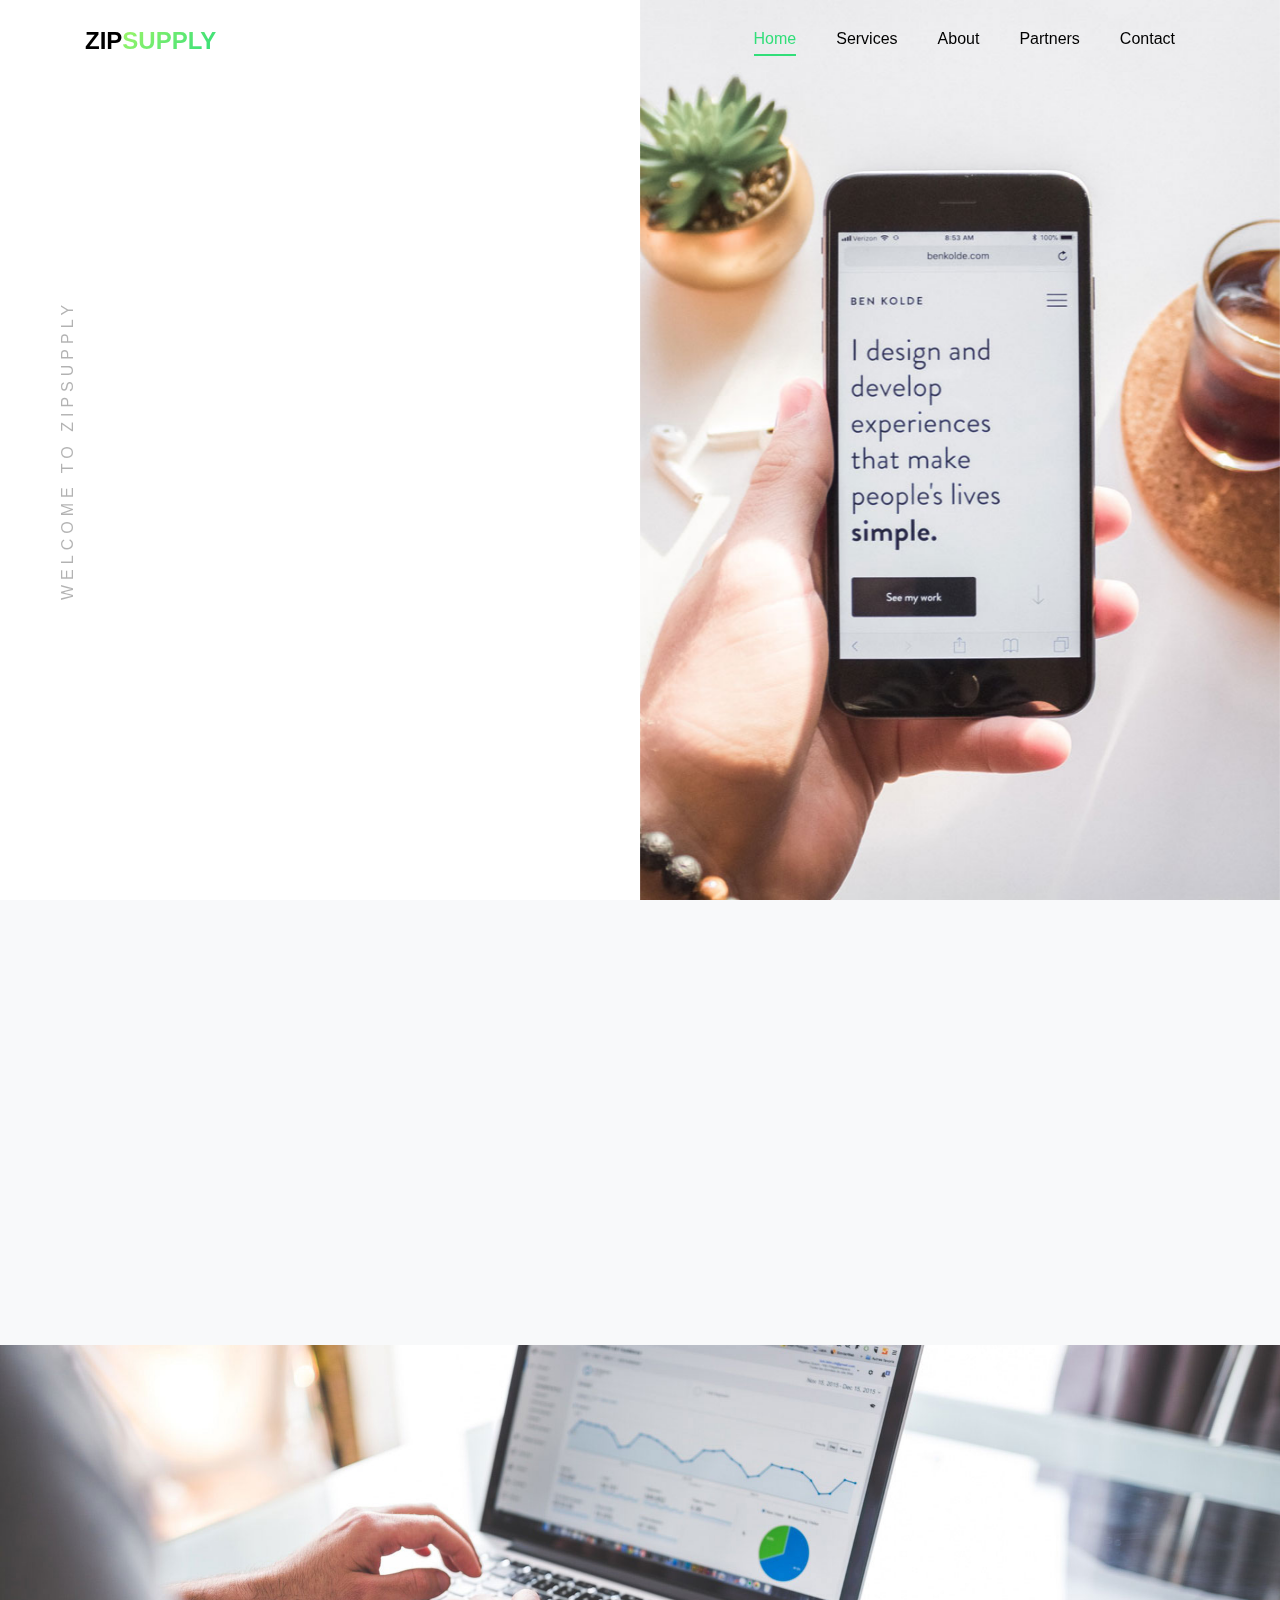
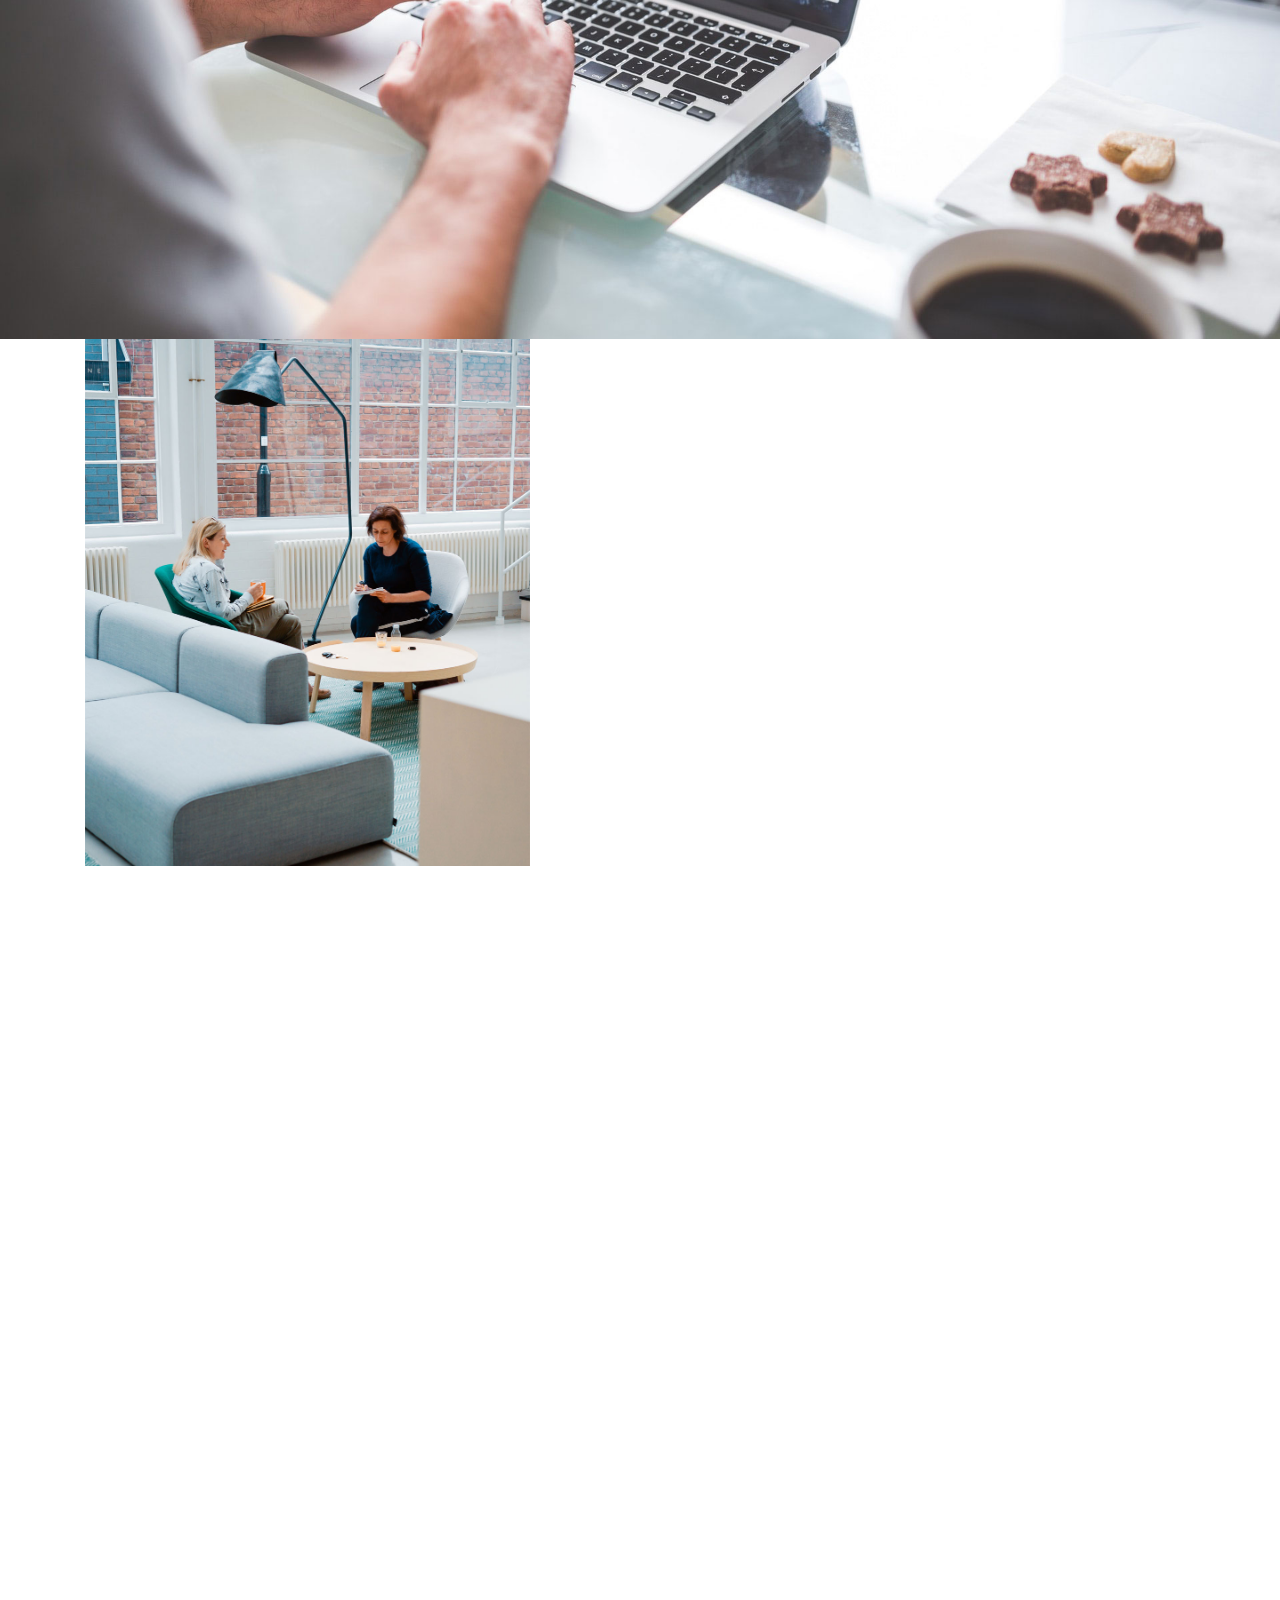
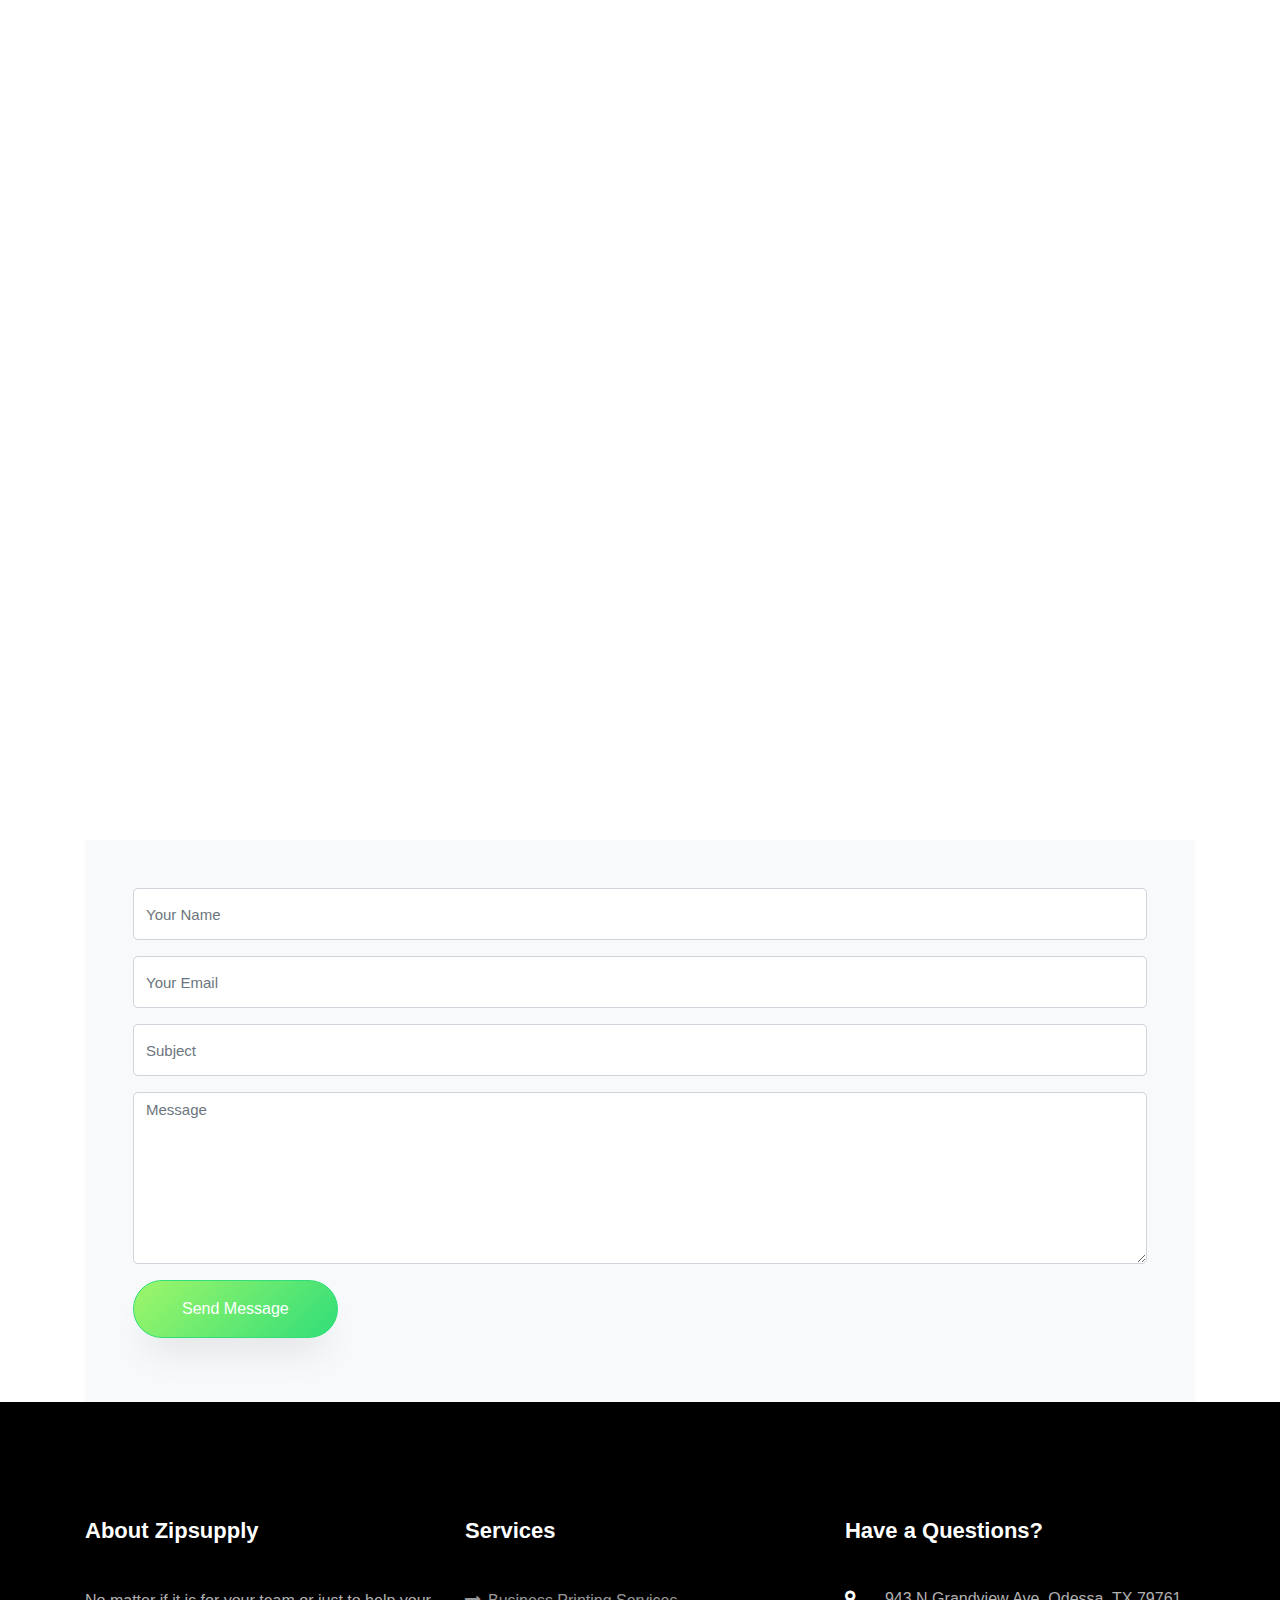
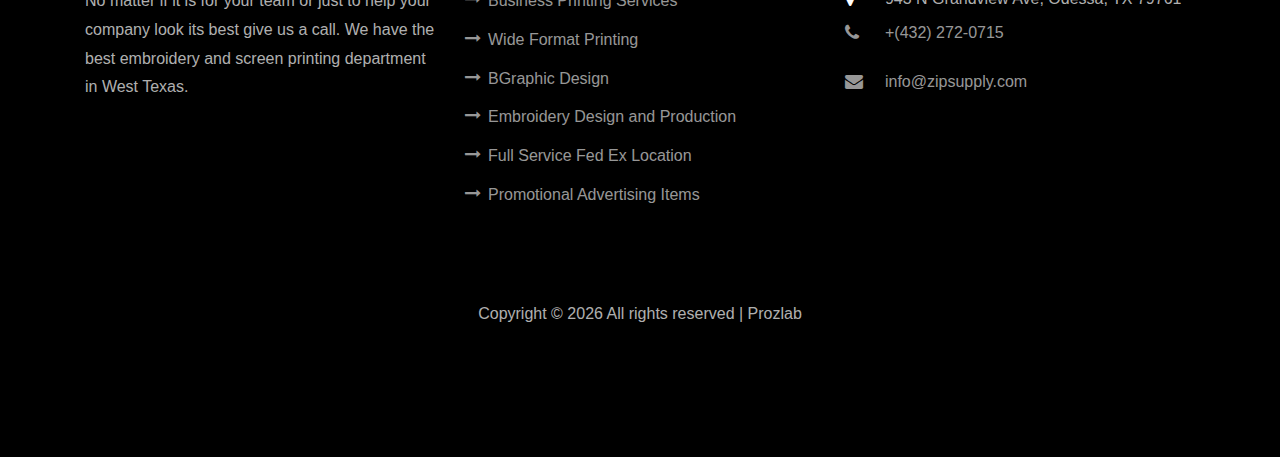
<file: index.html>
<!DOCTYPE html>
<html lang="en">

<head>
  <title>Zipsupply - Home</title>
  <meta charset="utf-8" />
  <meta name="description" content="Designers">
  <meta name="viewport" content="width=device-width, initial-scale=1, shrink-to-fit=no" />

  <link rel="stylesheet" href="css/style.css" />
</head>

<body data-spy="scroll" data-target=".site-navbar-target" data-offset="300">
  <nav class="navbar navbar-expand-lg navbar-dark ftco_navbar bg-dark ftco-navbar-light site-navbar-target"
    id="ftco-navbar">
    <div class="container">
      <a class="navbar-brand" href="index.html">Zip<span>Supply</span></a>
      <button class="navbar-toggler js-fh5co-nav-toggle fh5co-nav-toggle" type="button" data-toggle="collapse"
        data-target="#ftco-nav" aria-controls="ftco-nav" aria-expanded="false" aria-label="Toggle navigation">
        <span class="oi oi-menu"></span> Menu
      </button>
      <div class="collapse navbar-collapse" id="ftco-nav">
        <ul class="navbar-nav nav ml-auto">
          <li class="nav-item">
            <a href="#home-section" class="nav-link"><span>Home</span></a>
          </li>
          <li class="nav-item">
            <a href="#services-section" class="nav-link"><span>Services</span></a>
          </li>

          <li class="nav-item">
            <a href="#about-section" class="nav-link"><span>About</span></a>
          </li>

          <li class="nav-item">
            <a href="#partners" class="nav-link"><span>Partners</span></a>
          </li>
          <li class="nav-item">
            <a href="#contact-section" class="nav-link"><span>Contact</span></a>
          </li>
        </ul>
      </div>
    </div>
  </nav>
  <section id="home-section" class="hero">
    <h3 class="vr">Welcome to Zipsupply</h3>
    <div class="home-slider js-fullheight owl-carousel">
      <div class="slider-item js-fullheight">
        <div class="overlay"></div>
        <div class="container-fluid p-0">
          <div class="row d-md-flex no-gutters slider-text js-fullheight align-items-center justify-content-end"
            data-scrollax-parent="true">
            <div class="one-third order-md-last img js-fullheight" style="background-image: url(images/bg_1.jpg)">
              <div class="overlay"></div>
            </div>
            <div class="one-forth d-flex js-fullheight align-items-center ftco-animate"
              data-scrollax=" properties: { translateY: '70%' }">
              <div class="text">
                <span class="subheading">Welcome To ZIP Business Supply</span>
                <h1 class="mb-4 mt-3">
                  Here for all your business <span>needs</span>
                </h1>
                <p>
                  We are a full service business supply company if you need it printed or made we have the solution for you.
                </p>
                <!-- <p>
                  <a href="#" class="btn btn-primary px-5 py-3 mt-3">Get in touch</a>
                </p> -->
              </div>
            </div>
          </div>
        </div>
      </div>
      <div class="slider-item js-fullheight">
        <div class="overlay"></div>
        <div class="container-fluid p-0">
          <div class="row d-flex no-gutters slider-text js-fullheight align-items-center justify-content-end"
            data-scrollax-parent="true">
            <div class="one-third order-md-last img js-fullheight" style="background-image: url(images/bg_2.jpg)">
              <div class="overlay"></div>
            </div>
            <div class="one-forth d-flex js-fullheight align-items-center ftco-animate"
              data-scrollax=" properties: { translateY: '70%' }">
              <div class="text">
                <span class="subheading">Welcome To ZIP Business Supply</span>
                <h1 class="mb-4 mt-3">
                  Here for all your business <span>needs</span>
                </h1>
                <p>
                  We are a full service business supply company if you need it printed or made we have the solution for you.
                </p>
                <!-- <p>
                  <a href="#" class="btn btn-primary px-5 py-3 mt-3">Get in touch</a>
                </p> -->
              </div>
            </div>
          </div>
        </div>
      </div>
    </div>
  </section>
  <section class="ftco-section ftco-no-pb ftco-no-pt ftco-services bg-light" id="services-section">
    <div class="container">
      <div class="row no-gutters">
        <div class="col-md-4 ftco-animate py-5 nav-link-wrap">
          <div class="nav flex-column nav-pills" id="v-pills-tab" role="tablist" aria-orientation="vertical">
            <a class="nav-link px-4 active" id="v-pills-1-tab" data-toggle="pill" href="#v-pills-1" role="tab"
              aria-controls="v-pills-1" aria-selected="true"><span class="mr-3 flaticon-ideas"></span> Business Printing Services</a>
            <a class="nav-link px-4" id="v-pills-2-tab" data-toggle="pill" href="#v-pills-2" role="tab"
              aria-controls="v-pills-2" aria-selected="false"><span class="mr-3 icon-print"></span> Wide Format Printing</a>
            <a class="nav-link px-4" id="v-pills-3-tab" data-toggle="pill" href="#v-pills-3" role="tab"
              aria-controls="v-pills-3" aria-selected="false"><span class="mr-3 flaticon-analysis"></span>Graphic Design</a>
            <a class="nav-link px-4" id="v-pills-4-tab" data-toggle="pill" href="#v-pills-4" role="tab"
              aria-controls="v-pills-4" aria-selected="false"><span class="mr-3 flaticon-web-design"></span> Embroidery Design and Production</a>
            <a class="nav-link px-4" id="v-pills-4-tab" data-toggle="pill" href="#v-pills-4" role="tab"
              aria-controls="v-pills-4" aria-selected="false"><span class="mr-3 flaticon-ux-design"></span> Full Service Fed Ex Location</a>
            <a class="nav-link px-4" id="v-pills-5-tab" data-toggle="pill" href="#v-pills-5" role="tab"
              aria-controls="v-pills-5" aria-selected="false"><span class="mr-3 icon-touch_app"></span>
             Promotional Advertising Items</a>
                     </div>
        </div>
        <div class="col-md-8 ftco-animate p-4 p-md-5 d-flex align-items-center">
          <div class="tab-content pl-md-5" id="v-pills-tabContent">
            <div class="tab-pane fade show active py-5" id="v-pills-1" role="tabpanel" aria-labelledby="v-pills-1-tab">
              <span class="icon mb-3 d-block flaticon-ideas"></span>
              <h2 class="mb-4">Business Printing Services</h2>
              <p>
                Business cards, invoices, NCR, multiple page booklets and printing / binding.
              </p>


            </div>
            <div class="tab-pane fade py-5" id="v-pills-2" role="tabpanel" aria-labelledby="v-pills-2-tab">
              <span class="icon mb-3 d-block icon-print"></span>
              <h2 class="mb-4">Wide Format Printing</h2>
              <p>
                Wide format printing for real estate and oilfield drawings and oversize printing for any need.
              </p>


            </div>
            <div class="tab-pane fade py-5" id="v-pills-3" role="tabpanel" aria-labelledby="v-pills-3-tab">
              <span class="icon mb-3 d-block flaticon-analysis"></span>
              <h2 class="mb-4">Graphic Design</h2>
              <p>
                Let our professional artists help you out with all of your graphic design needs! We specialize in invitations, logo design and posters just to name a few.
              </p>


            </div>
            <div class="tab-pane fade py-5" id="v-pills-4" role="tabpanel" aria-labelledby="v-pills-4-tab">
              <span class="icon mb-3 d-block flaticon-web-design"></span>
              <h2 class="mb-4">Embroidery Design and Production</h2>
              <p>
                Digital design for embroidery for caps, jackets with logo or full back or personalized embroidery for individuals, gifts, companies or organizational needs.
              </p>


            </div>
            <div class="tab-pane fade py-5" id="v-pills-4" role="tabpanel" aria-labelledby="v-pills-4-tab">
              <span class="icon mb-3 d-block flaticon-ux-design"></span>
              <h2 class="mb-4">Full Service Fed Ex Location</h2>
              <p>
                We are also an authorized full service Fed Ex location and also have fax services for all of your business needs!
              </p>


            </div>
            <div class="tab-pane fade py-5" id="v-pills-5" role="tabpanel" aria-labelledby="v-pills-5-tab">
              <span class="icon mb-3 d-block icon-touch_app"></span>
              <h2 class="mb-4">Promotional Advertising Items</h2>
              <p>
                We also offer a full range of promotional advertising items to help your business stand out! Give us a call!
              </p>


            </div>

          </div>
        </div>
      </div>
    </div>
  </section>
  <section class="ftco-section-2 img" style="background-image: url(images/bg_3.jpg)">
    <div class="container">
      <div class="row d-md-flex justify-content-end">
        <div class="col-md-6">
          <div class="row">
            <div class="col-md-12">
              <a href="#" class="services-wrap ftco-animate">
                <div class="icon d-flex justify-content-center align-items-center">
                  <span class="ion-ios-arrow-back"></span>
                  <span class="ion-ios-arrow-forward"></span>
                </div>
                <h2>Business Documents</h2>
                <p>
                  At ZIP Business Supply we offer a wide range of business solutions. 
                </p>
              </a>
              <a href="#" class="services-wrap ftco-animate">
                <div class="icon d-flex justify-content-center align-items-center">
                  <span class="ion-ios-arrow-back"></span>
                  <span class="ion-ios-arrow-forward"></span>
                </div>
                <h2>Stand Out From The Rest</h2>
                <p>
                  We here at ZIP Business Supply can help you out with that.
                </p>
              </a>
              <a href="#" class="services-wrap ftco-animate">
                <div class="icon d-flex justify-content-center align-items-center">
                  <span class="ion-ios-arrow-back"></span>
                  <span class="ion-ios-arrow-forward"></span>
                </div>
                <h2>What we can do for you</h2>
                <p>
                  we can make sure that your more than just another face in the crowd!
                </p>
              </a>
              <a href="#" class="services-wrap ftco-animate">
                <div class="icon d-flex justify-content-center align-items-center">
                  <span class="ion-ios-arrow-back"></span>
                  <span class="ion-ios-arrow-forward"></span>
                </div>
                <h2>24/7 Help &amp; Support</h2>
                <p>
                  We can always help you with our services
                </p>
              </a>
            </div>
          </div>
        </div>
      </div>
    </div>
  </section>

  <section class="ftco-counter img ftco-section ftco-no-pt ftco-no-pb" id="about-section">
    <div class="container">
      <div class="row d-flex">
        <div class="col-md-6 col-lg-5 d-flex">
          <div class="img d-flex align-self-stretch align-items-center" style="background-image: url(images/about.jpg)">
          </div>
        </div>
        <div class="col-md-6 col-lg-7 pl-lg-5 py-5">
          <div class="py-md-5">
            <div class="row justify-content-start pb-3">
              <div class="col-md-12 heading-section ftco-animate">
                <span class="subheading">Welcome to Zipsupply</span>
                <h2 class="mb-4" style="font-size: 34px; text-transform: capitalize">
                  We Are Business supply
                  <br>
                  What We Are.
                </h2>
             
                <p>
                  ZIP Business Supply we offer a wide range of business solutions.
                   We can print and design any of the forms you may need. We also offer an abundance of booklet styles 
                   and binding. If you need it we can make it happen. ZIP Business Supply is also an outreach and training 
                   ministry of Mission Messiah. Contact us below to see how ZIP Business Supply can help your business.
                </p>

              </div>
            </div>
          </div>
        </div>
      </div>
    </div>
  </section>
  <section class="ftco-section" id="partners">
    <div class="container">
      <div class="row justify-content-center pb-5">
        <div class="col-md-6 heading-section text-center ftco-animate">
          <span class="subheading">About Us</span>
          <h2 class="mb-4">Our Partners</h2>
          <p>
            Our partners you can learn more  on their Website and social media
          </p>
        </div>
      </div>
      <div class="row">
        <div class="col-md-6 col-lg-4 ftco-animate">
          <div class="staff">
            <div class="img-wrap d-flex align-items-stretch">
              <div class="img align-self-stretch" style="background-image: url(images/staff-1.jpg)"></div>
            </div>
            <div class="text d-flex align-items-center pt-3 text-center">
              <div>
                <h3 class="mb-2">MMTV</h3>
                <!-- <span class="position mb-4">Mission Messiah Television is our media extension of Mission Messiah. We produce a weekly television program that airs on CBS 7 at 10:30 on Sunday mornings.
                  We also have an active facebook page with breakouts from our television show.  Please like us on FB.  We are also easy to find on YOUTUBE as Mission Messiah television. Please call us at 432/580-5222 or text us at 432/770-1132 with your stories so that we can be your community faith based connection.
                </span> -->
                <div class="faded">
                  <ul class="ftco-social text-center">
                    <li class="ftco-animate">
                      <a href="https://www.youtube.com/channel/UCBzfEz0_GzxYNn7CrMymFbA"><span class="icon-youtube"></span></a>
                    </li>
                    <li class="ftco-animate">
                      <a href="https://www.facebook.com/missionmessiahtelevision/"><span class="icon-facebook"></span></a>
                    </li>
                    <li class="ftco-animate">
                      <a href="http://missionmessiah.org/"><span class="icon-globe"></span></a>
                    </li>

                  </ul>
                </div>
              </div>
            </div>
          </div>
        </div>
        <div class="col-md-6 col-lg-4 ftco-animate">
          <div class="staff">
            <div class="img-wrap d-flex align-items-stretch">
              <div class="img align-self-stretch" style="background-image: url(images/staff-2.jpg)"></div>
            </div>
            <div class="text d-flex align-items-center pt-3 text-center">
              <div>
                <h3 class="mb-2">Mission Messiah</h3>
                <!-- <span class="position mb-4">We all have someone we love whose life has been destroyed by addiction.  The bondage from drugs, alcohol, bad relationships and depression is real and destructive.
                         </span> -->
        
                <div class="faded">
                  <ul class="ftco-social text-center">
                    <li class="ftco-animate">
                      <a href="https://www.youtube.com/channel/UCBzfEz0_GzxYNn7CrMymFbA"><span class="icon-youtube"></span></a>
                    </li>
                    <li class="ftco-animate">
                      <a href="https://www.facebook.com/missionmessiahtelevision/"><span class="icon-facebook"></span></a>
                    </li>
                    <li class="ftco-animate">
                      <a href="http://missionmessiah.org/"><span class="icon-globe"></span></a>
                    </li>
             
                  </ul>
                </div>
              </div>
            </div>
          </div>
        </div>
        <div class="col-md-6 col-lg-4 ftco-animate">
          <div class="staff">
            <div class="img-wrap d-flex align-items-stretch">
              <div class="img align-self-stretch" style="background-image: url(images/staff-3.jpg)"></div>
            </div>
            <div class="text d-flex align-items-center pt-3 text-center">
              <div>
                <h3 class="mb-2">Wow Warehouse</h3>
                <!-- <span class="position mb-4">WOW is an amazing shopping experience that accomplishes much more than meets the eye.
                   -->
                </span>
                
                <div class="faded">
                  <ul class="ftco-social text-center">
                    <li class="ftco-animate">
                      <a href="#"><span class="icon-twitter"></span></a>
                    </li>
                    <li class="ftco-animate">
                      <a href="#"><span class="icon-facebook"></span></a>
                    </li>
                    <li class="ftco-animate">
                      <a href="https://www.wowwarehouse.org/"><span class="icon-globe"></span></a>
                    </li>
                  
                  </ul>
                </div>
              </div>
            </div>
          </div>
        </div>

      </div>
    </div>
  </section>

  <!-- <section class="ftco-section bg-light" id="blog-section">
    <div class="container">
      <div class="row justify-content-center mb-5 pb-5">
        <div class="col-md-7 heading-section text-center ftco-animate">
          <span class="subheading">Blog</span>
          <h2 class="mb-4">Our Blog</h2>
          <p>
            Far far away, behind the word mountains, far from the countries
            Vokalia and Consonantia
          </p>
        </div>
      </div>
      <div class="row d-flex">
        <div class="col-md-4 d-flex ftco-animate">
          <div class="blog-entry justify-content-end">
            <a href="single.html" class="block-20" style="background-image: url('images/image_1.jpg')">
            </a>
            <div class="text mt-3 float-right d-block">
              <div class="d-flex align-items-center pt-2 mb-4 topp">
                <div class="one mr-2">
                  <span class="day">12</span>
                </div>
                <div class="two">
                  <span class="yr">2019</span>
                  <span class="mos">March</span>
                </div>
              </div>
              <h3 class="heading">
                <a href="single.html">Why Lead Generation is Key for Business Growth</a>
              </h3>
              <p>
                A small river named Duden flows by their place and supplies it
                with the necessary regelialia.
              </p>
              <div class="d-flex align-items-center mt-4 meta">
                <p class="mb-0">
                  <a href="#" class="btn btn-primary">Read More
                    <span class="ion-ios-arrow-round-forward"></span></a>
                </p>
                <p class="ml-auto mb-0">
                  <a href="#" class="mr-2">Admin</a>
                  <a href="#" class="meta-chat"><span class="icon-chat"></span> 3</a>
                </p>
              </div>
            </div>
          </div>
        </div>
        <div class="col-md-4 d-flex ftco-animate">
          <div class="blog-entry justify-content-end">
            <a href="single.html" class="block-20" style="background-image: url('images/image_2.jpg')">
            </a>
            <div class="text mt-3 float-right d-block">
              <div class="d-flex align-items-center pt-2 mb-4 topp">
                <div class="one mr-2">
                  <span class="day">10</span>
                </div>
                <div class="two">
                  <span class="yr">2019</span>
                  <span class="mos">March</span>
                </div>
              </div>
              <h3 class="heading">
                <a href="single.html">Why Lead Generation is Key for Business Growth</a>
              </h3>
              <p>
                A small river named Duden flows by their place and supplies it
                with the necessary regelialia.
              </p>
              <div class="d-flex align-items-center mt-4 meta">
                <p class="mb-0">
                  <a href="#" class="btn btn-primary">Read More
                    <span class="ion-ios-arrow-round-forward"></span></a>
                </p>
                <p class="ml-auto mb-0">
                  <a href="#" class="mr-2">Admin</a>
                  <a href="#" class="meta-chat"><span class="icon-chat"></span> 3</a>
                </p>
              </div>
            </div>
          </div>
        </div>
        <div class="col-md-4 d-flex ftco-animate">
          <div class="blog-entry">
            <a href="single.html" class="block-20" style="background-image: url('images/image_3.jpg')">
            </a>
            <div class="text mt-3 float-right d-block">
              <div class="d-flex align-items-center pt-2 mb-4 topp">
                <div class="one mr-2">
                  <span class="day">05</span>
                </div>
                <div class="two">
                  <span class="yr">2019</span>
                  <span class="mos">March</span>
                </div>
              </div>
              <h3 class="heading">
                <a href="single.html">Why Lead Generation is Key for Business Growth</a>
              </h3>
              <p>
                A small river named Duden flows by their place and supplies it
                with the necessary regelialia.
              </p>
              <div class="d-flex align-items-center mt-4 meta">
                <p class="mb-0">
                  <a href="#" class="btn btn-primary">Read More
                    <span class="ion-ios-arrow-round-forward"></span></a>
                </p>
                <p class="ml-auto mb-0">
                  <a href="#" class="mr-2">Admin</a>
                  <a href="#" class="meta-chat"><span class="icon-chat"></span> 3</a>
                </p>
              </div>
            </div>
          </div>
        </div>
      </div>
    </div>
  </section> -->
  <section class="ftco-section contact-section ftco-no-pb" id="contact-section">
    <div class="container">
      <div class="row justify-content-center mb-5 pb-3">
        <div class="col-md-7 heading-section text-center ftco-animate">
          <span class="subheading">Contact</span>
          <h2 class="mb-4">Contact Us</h2>
          <p>
            Get in touch with us and feel free to leave a message or any request.
          </p>
        </div>
      </div>
      <div class="row d-flex contact-info mb-5">
        <div class="col-md-6 col-lg-3 d-flex ftco-animate">
          <div class="align-self-stretch box p-4 text-center">
            <div class="icon d-flex align-items-center justify-content-center">
              <span class="icon-map-signs"></span>
            </div>
            <h3 class="mb-4">Address</h3>
            <p>ZIP Business Supply
              943 N Grandview Ave, Odessa, TX 79761</p>
          </div>
        </div>
        <div class="col-md-6 col-lg-3 d-flex ftco-animate">
          <div class="align-self-stretch box p-4 text-center">
            <div class="icon d-flex align-items-center justify-content-center">
              <span class="icon-phone2"></span>
            </div>
            <h3 class="mb-4">Contact Number</h3>
            <p><a href="tel://432 272-0715">+ (432) 272-0715</a></p>
          </div>
        </div>
        <div class="col-md-6 col-lg-3 d-flex ftco-animate">
          <div class="align-self-stretch box p-4 text-center">
            <div class="icon d-flex align-items-center justify-content-center">
              <span class="icon-paper-plane"></span>
            </div>
            <h3 class="mb-4">Email Address</h3>
            <p>
              <a href="mailto:info@zipsupply.com"><span
                 >info@zipsupply.com</span></a>
            </p>
          </div>
        </div>
        <div class="col-md-6 col-lg-3 d-flex ftco-animate">
          <div class="align-self-stretch box p-4 text-center">
            <div class="icon d-flex align-items-center justify-content-center">
              <span class="icon-globe"></span>
            </div>
            <h3 class="mb-4">Website</h3>
            <p><a href="#">Zipsupply.com</a></p>
          </div>
        </div>
      </div>
      <div class="row no-gutters block-9">
        <div class="col-md-12 order-md-last d-flex">
          <form action="#" class="bg-light p-5 contact-form">
            <div class="form-group">
              <input type="text" class="form-control" placeholder="Your Name" />
            </div>
            <div class="form-group">
              <input type="text" class="form-control" placeholder="Your Email" />
            </div>
            <div class="form-group">
              <input type="text" class="form-control" placeholder="Subject" />
            </div>
            <div class="form-group">
              <textarea name="" id="" cols="30" rows="7" class="form-control" placeholder="Message"></textarea>
            </div>
            <div class="form-group">
              <input type="submit" value="Send Message" class="btn btn-primary py-3 px-5" />
            </div>
          </form>
        </div>
      </div>
    </div>
  </section>
  <footer class="ftco-footer ftco-section">
    <div class="container">
      <div class="row mb-5">
        <div class="col-md-4">
          <div class="ftco-footer-widget mb-4">
            <h2 class="ftco-heading-2">About Zipsupply</h2>
            <p>
              No matter if it is for your team or just to help your company look its best give us a call. We have the best embroidery and screen printing department in West Texas. 
            </p>
            <ul class="ftco-footer-social list-unstyled float-md-left float-lft mt-5">
              <!-- <li class="ftco-animate">
                <a href="#"><span class="icon-twitter"></span></a>
              </li> -->
              <li class="ftco-animate">
                <a href="https://web.facebook.com/zipbusiness"><span class="icon-facebook"></span></a>
              </li>
              <!-- <li class="ftco-animate">
                <a href="#"><span class="icon-instagram"></span></a>
              </li> -->
            </ul>
          </div>
        </div>

        <div class="col-md-4">
          <div class="ftco-footer-widget mb-4">
            <h2 class="ftco-heading-2">Services</h2>
            <ul class="list-unstyled">
              <li>
                <a href="#"><span class="icon-long-arrow-right mr-2"></span>Business Printing Services</a>
              </li>
              <li>
                <a href="#"><span class="icon-long-arrow-right mr-2"></span>Wide Format Printing</a>
              </li>
              <li>
                <a href="#"><span class="icon-long-arrow-right mr-2"></span>BGraphic Design</a>
              </li>
              <li>
                <a href="#"><span class="icon-long-arrow-right mr-2"></span>Embroidery Design and Production</a>
              </li>
              <li>
                <a href="#"><span class="icon-long-arrow-right mr-2"></span>Full Service Fed Ex Location</a>
              </li>
              <li>
                <a href="#"><span class="icon-long-arrow-right mr-2"></span>Promotional Advertising Items</a>
              </li>
            </ul>
          </div>
        </div>
        <div class="col-md-4">
          <div class="ftco-footer-widget mb-4">
            <h2 class="ftco-heading-2">Have a Questions?</h2>
            <div class="block-23 mb-3">
              <ul>
                <li>
                  <span class="icon icon-map-marker"></span><span class="text">943 N Grandview Ave, Odessa, TX 79761</span>
                </li>
                <li>
                  <a href="tel://432 272-0715"><span class="icon icon-phone"></span><span class="text">+(432) 272-0715</span></a>
                </li>
                <li>
                  <a href="mailto:info@zipsupply.com"><span class="icon icon-envelope"></span><span class="text">info@zipsupply.com</a>
                </li>
              </ul>
            </div>
          </div>
        </div>
      </div>
      <div class="row">
        <div class="col-md-12 text-center">
          <p>
            Copyright &copy;

            <script>
              document.write(new Date().getFullYear());
            </script>
            All rights reserved |
            <a href="http://prozlab.com/" target="_blank">Prozlab</a>
          </p>
        </div>
      </div>
    </div>
  </footer>

  <div id="ftco-loader" class="show fullscreen">
    <svg class="circular" width="48px" height="48px">
      <circle class="path-bg" cx="24" cy="24" r="22" fill="none" stroke-width="4" stroke="#eeeeee" />
      <circle class="path" cx="24" cy="24" r="22" fill="none" stroke-width="4" stroke-miterlimit="10"
        stroke="#F96D00" />
    </svg>
  </div>
  <script src="js/jquery.min.js"></script>
  <script src="js/jquery-migrate-3.0.1.min.js"></script>
  <script src="js/popper.min.js"></script>
  <script src="js/bootstrap.min.js"></script>
  <script src="js/jquery.easing.1.3.js"></script>
  <script src="js/jquery.waypoints.min.js"></script>
  <script src="js/jquery.stellar.min.js"></script>
  <script src="js/owl.carousel.min.js"></script>
  <script src="js/jquery.magnific-popup.min.js"></script>
  <script src="js/aos.js"></script>
  <script src="js/jquery.animateNumber.min.js"></script>
  <script src="js/scrollax.min.js"></script>

  <script src="js/main.js"></script>

</body>


</html>
</file>
<file: css/style.css>
@import url(open-iconic-bootstrap.min.css);
@import url(animate.css);
@import url(owl.carousel.min.css);
@import url(owl.theme.default.min.css);
@import url(magnific-popup.css);
@import url(aos.css);
@import url(ionicons.min.css);
@import url(flaticon.css);
@import url(icomoon.css);
@import url(bootrap.css);

body {
    font-family: nunito sans, Arial, sans-serif;
    background: #fff;
    font-size: 16px;
    line-height: 1.8;
    font-weight: 400;
    color: #999
}

body.menu-show {
    overflow: hidden;
    position: fixed;
    height: 100%;
    width: 100%
}

a {
    -webkit-transition: .3s all ease;
    -o-transition: .3s all ease;
    transition: .3s all ease;
    color: #31de79;
}

a:hover,
a:focus {
    text-decoration: none;
    color: #31de79;
    outline: none !important
}

h1,
h2,
h3,
h4,
h5,
.h1,
.h2,
.h3,
.h4,
.h5 {
    line-height: 1.5;
    color: rgba(0, 0, 0, .9);
    font-weight: 400
}

.text-primary {
    color: #31de79 !important
}

.ftco-navbar-light {
    background: 0 0 !important;
    position: absolute;
    top: 0;
    left: 0;
    right: 0;
    z-index: 3
}

@media(max-width:991.98px) {
    .ftco-navbar-light {
        background: #000 !important;
        position: relative;
        top: 0;
        padding-top: 0;
        padding-bottom: 0;
        padding-left: 15px;
        padding-right: 15px
    }
}

.ftco-navbar-light .container {
    width: 1110px;
    margin: 0 auto;
    padding: 0
}

.ftco-navbar-light .navbar-brand {
    color: #000;
    padding-top: .7rem;
    padding-bottom: .7rem
}

.ftco-navbar-light .navbar-brand span {
    color: #31de79;
    background: #9ff669;
    background: -moz-linear-gradient(-45deg, #9ff669 0%, #31de79 100%);
    background: -webkit-gradient(left top, right bottom, color-stop(0%, #9ff669), color-stop(100%, #31de79));
    background: -webkit-linear-gradient(-45deg, #9ff669 0%, #31de79 100%);
    background: -o-linear-gradient(-45deg, #9ff669 0%, #31de79 100%);
    background: -ms-linear-gradient(-45deg, #9ff669 0%, #31de79 100%);
    background: -webkit-linear-gradient(315deg, #9ff669 0%, #31de79 100%);
    background: -o-linear-gradient(315deg, #9ff669 0%, #31de79 100%);
    background: linear-gradient(135deg, #9ff669 0%, #31de79 100%);
    filter: progid:DXImageTransform.Microsoft.gradient(startColorstr='#9ff669', endColorstr='#31de79', GradientType=1);
    -webkit-background-clip: text;
    -webkit-text-fill-color: transparent
}

.ftco-navbar-light .navbar-brand:hover,
.ftco-navbar-light .navbar-brand:focus {
    color: #000 !important
}

@media(max-width:991.98px) {
    .ftco-navbar-light .navbar-brand {
        color: #fff
    }
}

@media(max-width:991.98px) {
    .ftco-navbar-light .navbar-nav {
        padding-bottom: 20px;
        margin-right: 0
    }
}

.ftco-navbar-light .navbar-nav>.nav-item>.nav-link {
    font-size: 16px;
    padding-top: .7rem;
    padding-bottom: .7rem;
    padding-left: 20px;
    padding-right: 20px;
    color: #000;
    font-weight: 400;
    opacity: 1 !important
}

.ftco-navbar-light .navbar-nav>.nav-item>.nav-link span {
    position: relative;
    display: block;
    padding-bottom: 2px
}

@media(max-width:1199.98px) {
    .ftco-navbar-light .navbar-nav>.nav-item>.nav-link span {
        display: inline-block
    }
}

.ftco-navbar-light .navbar-nav>.nav-item>.nav-link span:before {
    content: "";
    position: absolute;
    width: 100%;
    height: 2px;
    bottom: 0;
    left: 0;
    background: #31de79;
    visibility: visible;
    -webkit-transform: scaleX(0);
    -moz-transform: scaleX(0);
    -ms-transform: scaleX(0);
    -o-transform: scaleX(0);
    transform: scaleX(0);
    -webkit-transition: all .3s ease-in-out 0s;
    -moz-transition: all .3s ease-in-out 0s;
    -ms-transition: all .3s ease-in-out 0s;
    -o-transition: all .3s ease-in-out 0s;
    transition: all .3s ease-in-out 0s
}

.ftco-navbar-light .navbar-nav>.nav-item>.nav-link:hover span:before {
    visibility: visible;
    -webkit-transform: scaleX(1);
    -moz-transform: scaleX(1);
    -ms-transform: scaleX(1);
    -o-transform: scaleX(1);
    transform: scaleX(1)
}

@media(max-width:991.98px) {
    .ftco-navbar-light .navbar-nav>.nav-item>.nav-link {
        padding-left: 0;
        padding-right: 0;
        padding-bottom: 1rem;
        padding-top: 0;
        color: #fff
    }
}

.ftco-navbar-light .navbar-nav>.nav-item.cta>a {
    color: #fff;
    border: 1px solid #31de79;
    padding-top: .7rem;
    padding-bottom: .7rem;
    padding-left: 18px;
    padding-right: 18px;
    background: #31de79;
    margin-top: 0;
    -webkit-border-radius: 5px;
    -moz-border-radius: 5px;
    -ms-border-radius: 5px;
    border-radius: 5px
}

.ftco-navbar-light .navbar-nav>.nav-item.cta>a span {
    display: inline-block;
    color: #fff
}

.ftco-navbar-light .navbar-nav>.nav-item.cta>a:hover {
    background: #31de79;
    border: 1px solid #31de79
}

.ftco-navbar-light .navbar-nav>.nav-item.cta.cta-colored a {
    border: 1px solid #a0f669;
    background: #a0f669 !important
}

.ftco-navbar-light .navbar-nav>.nav-item .nav-link.active {
    background: 0 0;
    background: 0 0;
    color: #31de79
}

.ftco-navbar-light .navbar-nav>.nav-item .nav-link.active span:before {
    visibility: visible;
    -webkit-transform: scaleX(1);
    -ms-transform: scaleX(1);
    transform: scaleX(1)
}

@media(max-width:991.98px) {
    .ftco-navbar-light .navbar-nav>.nav-item.active>a {
        color: #31de79
    }
}

.ftco-navbar-light .navbar-toggler {
    border: none;
    color: rgba(255, 255, 255, .5) !important;
    cursor: pointer;
    padding-right: 0;
    text-transform: uppercase;
    font-size: 16px;
    letter-spacing: .1em
}

.ftco-navbar-light .navbar-toggler:hover,
.ftco-navbar-light .navbar-toggler:focus {
    text-decoration: none;
    color: #31de79;
    outline: none !important
}

.ftco-navbar-light.scrolled {
    position: fixed;
    right: 0;
    left: 0;
    top: 0;
    margin-top: -130px;
    background: #fff !important;
    -webkit-box-shadow: 0 0 10px 0 rgba(0, 0, 0, .1);
    box-shadow: 0 0 10px 0 rgba(0, 0, 0, .1);
    padding: 0 15px
}

@media(max-width:991.98px) {
    .ftco-navbar-light.scrolled .nav-item>.nav-link {
        padding-left: 0 !important;
        padding-right: 0 !important;
        padding-bottom: 20px !important
    }
}

.ftco-navbar-light.scrolled .nav-item.active>a {
    color: #31de79 !important
}

.ftco-navbar-light.scrolled .nav-item.cta>a {
    color: #fff !important;
    background: #31de79;
    border: none !important;
    padding-top: .5rem !important;
    padding-bottom: .5rem !important;
    padding-left: 20px !important;
    padding-right: 20px !important;
    margin-top: 5px !important;
    -webkit-border-radius: 5px;
    -moz-border-radius: 5px;
    -ms-border-radius: 5px;
    border-radius: 5px
}

.ftco-navbar-light.scrolled .nav-item.cta>a span {
    display: inline-block;
    color: #fff !important
}

.ftco-navbar-light.scrolled .nav-item.cta.cta-colored span {
    border-color: #31de79
}

@media(max-width:991.98px) {
    .ftco-navbar-light.scrolled .navbar-nav {
        background: 0 0;
        border-radius: 0;
        padding-left: 0 !important;
        padding-right: 0 !important;
        margin-left: 0 !important
    }
}

.ftco-navbar-light.scrolled .navbar-toggler {
    border: none;
    color: rgba(0, 0, 0, .5) !important;
    border-color: rgba(0, 0, 0, .5) !important;
    cursor: pointer;
    text-transform: uppercase;
    font-size: 16px;
    letter-spacing: .1em
}

.ftco-navbar-light.scrolled .nav-link {
    color: #000 !important
}

.ftco-navbar-light.scrolled .nav-link.active {
    color: #31de79 !important
}

.ftco-navbar-light.scrolled.awake {
    margin-top: 0;
    -webkit-transition: .3s all ease-out;
    -o-transition: .3s all ease-out;
    transition: .3s all ease-out
}

.ftco-navbar-light.scrolled.sleep {
    -webkit-transition: .3s all ease-out;
    -o-transition: .3s all ease-out;
    transition: .3s all ease-out
}

.ftco-navbar-light.scrolled .navbar-brand {
    color: #000;
    padding-top: 1rem;
    padding-bottom: 1rem;
    font-size: 24px
}

.ftco-navbar-light.scrolled .navbar-brand span {
    color: #31de79;
    background: #9ff669;
    background: -moz-linear-gradient(-45deg, #9ff669 0%, #31de79 100%);
    background: -webkit-gradient(left top, right bottom, color-stop(0%, #9ff669), color-stop(100%, #31de79));
    background: -webkit-linear-gradient(-45deg, #9ff669 0%, #31de79 100%);
    background: -o-linear-gradient(-45deg, #9ff669 0%, #31de79 100%);
    background: -ms-linear-gradient(-45deg, #9ff669 0%, #31de79 100%);
    background: -webkit-linear-gradient(315deg, #9ff669 0%, #31de79 100%);
    background: -o-linear-gradient(315deg, #9ff669 0%, #31de79 100%);
    background: linear-gradient(135deg, #9ff669 0%, #31de79 100%);
    filter: progid:DXImageTransform.Microsoft.gradient(startColorstr='#9ff669', endColorstr='#31de79', GradientType=1);
    -webkit-background-clip: text;
    -webkit-text-fill-color: transparent
}

.navbar-brand {
    font-weight: 900;
    font-size: 24px;
    text-transform: uppercase
}

.navbar-brand span {
    font-weight: 900
}

.hero h3.vr {
    -webkit-writing-mode: vertical-lr;
    -ms-writing-mode: tb-lr;
    writing-mode: vertical-lr;
    -webkit-transform: rotate(180deg);
    -ms-transform: rotate(180deg);
    transform: rotate(180deg);
    text-orientation: sideways;
    text-align: center;
    text-orientation: sideways;
    margin: 0;
    position: absolute;
    top: 0;
    left: 3.5em;
    height: 100%;
    text-transform: uppercase;
    font-weight: 500;
    letter-spacing: 5px;
    font-size: 16px;
    z-index: 1;
    color: rgba(0, 0, 0, .3)
}

@media(max-width:1199.98px) {
    .hero h3.vr {
        opacity: 0;
        display: none
    }
}

.owl-carousel {
    position: relative
}

.owl-carousel .owl-item {
    opacity: .4
}

.owl-carousel .owl-item.active {
    opacity: 1
}

.owl-carousel .owl-dots {
    text-align: center
}

.owl-carousel .owl-dots .owl-dot {
    width: 10px;
    height: 10px;
    margin: 5px;
    border-radius: 50%;
    background: #e6e6e6;
    position: relative
}

.owl-carousel .owl-dots .owl-dot:after {
    position: absolute;
    top: -2px;
    left: -2px;
    right: 0;
    bottom: 0;
    width: 14px;
    height: 14px;
    content: '';
    border: 1px solid rgba(255, 255, 255, .3);
    -webkit-border-radius: 50%;
    -moz-border-radius: 50%;
    -ms-border-radius: 50%;
    border-radius: 50%
}

.owl-carousel .owl-dots .owl-dot:hover,
.owl-carousel .owl-dots .owl-dot:focus {
    outline: none !important
}

.owl-carousel .owl-dots .owl-dot.active {
    background: #b3b3b3
}

.owl-carousel.home-slider {
    position: relative;
    height: 750px;
    z-index: 0
}

.owl-carousel.home-slider .slider-item {
    background-size: cover;
    background-repeat: no-repeat;
    background-position: center center;
    height: 750px;
    position: relative;
    z-index: 0
}

@media(max-width:1199.98px) {
    .owl-carousel.home-slider .slider-item {
        background-position: center center !important
    }
}

.owl-carousel.home-slider .slider-item .overlay {
    position: absolute;
    top: 0;
    bottom: 0;
    left: 0;
    right: 0;
    background: #000;
    opacity: 0
}

.owl-carousel.home-slider .slider-item .slider-text {
    height: 750px;
    z-index: 0
}

@media(max-width:991.98px) {
    .owl-carousel.home-slider .slider-item .slider-text {
        text-align: center
    }
}

.owl-carousel.home-slider .slider-item .slider-text .one-third {
    width: 50%;
    position: relative;
    z-index: -1
}

.owl-carousel.home-slider .slider-item .slider-text .one-third .overlay {
    position: absolute;
    top: 0;
    bottom: 0;
    left: 0;
    right: 0;
    background: #000;
    opacity: 0
}

@media(max-width:991.98px) {
    .owl-carousel.home-slider .slider-item .slider-text .one-third {
        width: 100%;
        z-index: 0
    }

    .owl-carousel.home-slider .slider-item .slider-text .one-third .overlay {
        opacity: .3
    }

    .owl-carousel.home-slider .slider-item .slider-text .one-third:after {
        opacity: 0
    }
}

.owl-carousel.home-slider .slider-item .slider-text .one-forth {
    width: 50%;
    position: relative
}

@media(min-width:768px) {
    .owl-carousel.home-slider .slider-item .slider-text .one-forth {
        position: absolute;
        top: 0;
        left: 0;
        bottom: 0;
        right: 0;
        width: 1200px;
        margin: 0 auto
    }
}

@media(max-width:991.98px) {
    .owl-carousel.home-slider .slider-item .slider-text .one-forth {
        width: 100%;
        position: absolute;
        top: 0;
        left: 0;
        right: 0;
        bottom: 0;
        z-index: 1;
        padding: 1em
    }
}

@media(min-width:992px) {
    .owl-carousel.home-slider .slider-item .slider-text .one-forth .text {
        position: absolute;
        top: 50%;
        left: 0;
        -webkit-transform: translateY(-50%);
        -ms-transform: translateY(-50%);
        transform: translateY(-50%);
        right: 0;
        max-width: 50%;
        padding-left: 45px;
        padding-right: 3em
    }
}

.owl-carousel.home-slider .slider-item .slider-text .subheading {
    color: #000;
    font-weight: 600;
    font-size: 14px;
    letter-spacing: 3px;
    text-transform: uppercase;
    color: rgba(0, 0, 0, .3);
    color: #31de79;
    background: #9ff669;
    background: -moz-linear-gradient(-45deg, #9ff669 0%, #31de79 100%);
    background: -webkit-gradient(left top, right bottom, color-stop(0%, #9ff669), color-stop(100%, #31de79));
    background: -webkit-linear-gradient(-45deg, #9ff669 0%, #31de79 100%);
    background: -o-linear-gradient(-45deg, #9ff669 0%, #31de79 100%);
    background: -ms-linear-gradient(-45deg, #9ff669 0%, #31de79 100%);
    background: -webkit-linear-gradient(315deg, #9ff669 0%, #31de79 100%);
    background: -o-linear-gradient(315deg, #9ff669 0%, #31de79 100%);
    background: linear-gradient(135deg, #9ff669 0%, #31de79 100%);
    filter: progid:DXImageTransform.Microsoft.gradient(startColorstr='#9ff669', endColorstr='#31de79', GradientType=1);
    -webkit-background-clip: text;
    -webkit-text-fill-color: transparent
}

.owl-carousel.home-slider .slider-item .slider-text .text {
    position: relative;
    z-index: 1
}

.owl-carousel.home-slider .slider-item .slider-text h1 {
    font-size: 44px;
    color: #000;
    line-height: 1.3;
    font-weight: 300
}

.owl-carousel.home-slider .slider-item .slider-text h1 span {
    font-weight: 900
}

@media(max-width:991.98px) {
    .owl-carousel.home-slider .slider-item .slider-text h1 {
        color: #fff;
        font-size: 50px
    }
}

@media(max-width:767.98px) {
    .owl-carousel.home-slider .slider-item .slider-text h1 {
        font-size: 40px
    }
}

.owl-carousel.home-slider .slider-item .slider-text p {
    color: rgba(0, 0, 0, .8);
    font-weight: 400
}

@media(max-width:991.98px) {
    .owl-carousel.home-slider .slider-item .slider-text p {
        color: rgba(255, 255, 255, .7);
        font-size: 23px
    }
}

.owl-carousel.home-slider .owl-nav {
    position: absolute;
    bottom: 60px !important;
    left: 0;
    right: 0;
    margin: 0 auto
}

@media(max-width:991.98px) {
    .owl-carousel.home-slider .owl-nav {
        display: none
    }
}

.owl-carousel.home-slider .owl-nav .owl-prev,
.owl-carousel.home-slider .owl-nav .owl-next {
    position: absolute;
    width: 60px;
    height: 60px;
    background: #fff !important;
    -moz-transition: all .7s ease;
    -o-transition: all .7s ease;
    -webkit-transition: all .7s ease;
    -ms-transition: all .7s ease;
    transition: all .7s ease;
    opacity: 1
}

.owl-carousel.home-slider .owl-nav .owl-prev span:before,
.owl-carousel.home-slider .owl-nav .owl-next span:before {
    font-size: 20px;
    margin-top: 7px;
    color: #000
}

.owl-carousel.home-slider .owl-nav .owl-prev {
    top: 0 !important;
    right: 0 !important
}

@media(min-width:992px) {
    .owl-carousel.home-slider .owl-nav .owl-prev {
        right: 61px !important
    }
}

.owl-carousel.home-slider .owl-nav .owl-prev:hover,
.owl-carousel.home-slider .owl-nav .owl-prev:focus {
    background: #000 !important;
    outline: none !important
}

.owl-carousel.home-slider .owl-nav .owl-prev:hover span:before,
.owl-carousel.home-slider .owl-nav .owl-prev:focus span:before {
    font-size: 20px;
    margin-top: 7px;
    color: #31de79
}

.owl-carousel.home-slider .owl-nav .owl-next {
    top: 0 !important;
    right: 0 !important
}

@media(min-width:992px) {
    .owl-carousel.home-slider .owl-nav .owl-next {
        right: 0 !important
    }
}

.owl-carousel.home-slider .owl-nav .owl-next:hover,
.owl-carousel.home-slider .owl-nav .owl-next:focus {
    background: #000 !important;
    outline: none !important
}

.owl-carousel.home-slider .owl-nav .owl-next:hover span:before,
.owl-carousel.home-slider .owl-nav .owl-next:focus span:before {
    font-size: 24px;
    margin-top: 7px;
    color: #31de79
}

.owl-carousel.home-slider .owl-dots {
    position: absolute;
    left: 0;
    right: 0;
    bottom: 40px;
    width: 100%;
    text-align: center
}

@media(min-width:992px) {
    .owl-carousel.home-slider .owl-dots {
        display: none
    }
}

@media(max-width:767.98px) {
    .owl-carousel.home-slider .owl-dots {
        bottom: 5px
    }
}

.owl-carousel.home-slider .owl-dots .owl-dot {
    width: 10px;
    height: 10px;
    margin: 5px;
    border-radius: 50%;
    background: rgba(255, 255, 255, .4)
}

.owl-carousel.home-slider .owl-dots .owl-dot.active {
    background: #fff
}

.hero-wrap {
    width: 100%;
    height: 100%;
    position: inherit;
    background-size: cover;
    background-repeat: no-repeat
}

.hero-wrap .overlay {
    position: absolute;
    top: 0;
    left: 0;
    right: 0;
    bottom: 0;
    content: '';
    opacity: 0;
    background: #000
}

.hero-wrap.hero-wrap-2 {
    height: 600px;
    position: relative;
    background-position: top center
}

.hero-wrap.hero-wrap-2 .overlay {
    width: 100%;
    opacity: .3;
    background: #fff
}

.hero-wrap.hero-wrap-2 .slider-text {
    height: 600px
}

.slider-text .icon-video {
    padding: 10px;
    border: 2px solid rgba(255, 255, 255, .4);
    -webkit-border-radius: 4px;
    -moz-border-radius: 4px;
    -ms-border-radius: 4px;
    border-radius: 4px
}

.slider-text .icon-video span {
    color: #fff
}

.slider-text .icon-video span.watch {
    font-family: nunito sans, Arial, sans-serif;
    font-size: 16px;
    text-transform: uppercase
}

.slider-text h1 {
    font-size: 48px;
    color: #fff;
    line-height: 1.2;
    font-weight: 400
}

@media(max-width:991.98px) {
    .slider-text h1 {
        font-size: 40px
    }
}

.slider-text p {
    font-size: 20px;
    line-height: 1.5;
    font-weight: 300;
    color: rgba(255, 255, 255, .8)
}

.slider-text p strong {
    font-weight: 700
}

.slider-text p strong a {
    color: #000
}

.slider-text .breadcrumbs {
    font-size: 16px;
    margin-bottom: 20px;
    z-index: 99;
    font-weight: 400
}

.slider-text .breadcrumbs span {
    color: rgba(0, 0, 0, .8)
}

.slider-text .breadcrumbs span i {
    color: rgba(0, 0, 0, .8)
}

.slider-text .breadcrumbs span a {
    color: #000
}

.slider-text .breadcrumbs span a:hover,
.slider-text .breadcrumbs span a:focus {
    color: #31de79
}

.slider-text .breadcrumbs span a:hover i,
.slider-text .breadcrumbs span a:focus i {
    color: #31de79
}

.slider-text .bread {
    font-weight: 700;
    color: #000
}

.bg-light {
    background: #f8f9fa !important
}

.bg-primary {
    background: #31de79
}

.btn {
    cursor: pointer;
    -webkit-border-radius: 30px;
    -moz-border-radius: 30px;
    -ms-border-radius: 30px;
    border-radius: 30px;
    -webkit-box-shadow: 0 24px 36px -11px rgba(0, 0, 0, .09);
    -moz-box-shadow: 0 24px 36px -11px rgba(0, 0, 0, .09);
    box-shadow: 0 24px 36px -11px rgba(0, 0, 0, .09)
}

.btn:hover,
.btn:active,
.btn:focus {
    outline: none
}

.btn.btn-primary {
    background: #9ff669;
    background: -moz-linear-gradient(-45deg, #9ff669 0%, #31de79 100%);
    background: -webkit-gradient(left top, right bottom, color-stop(0%, #9ff669), color-stop(100%, #31de79));
    background: -webkit-linear-gradient(-45deg, #9ff669 0%, #31de79 100%);
    background: -o-linear-gradient(-45deg, #9ff669 0%, #31de79 100%);
    background: -ms-linear-gradient(-45deg, #9ff669 0%, #31de79 100%);
    background: -webkit-linear-gradient(315deg, #9ff669 0%, #31de79 100%);
    background: -o-linear-gradient(315deg, #9ff669 0%, #31de79 100%);
    background: linear-gradient(135deg, #9ff669 0%, #31de79 100%);
    filter: progid:DXImageTransform.Microsoft.gradient(startColorstr='#9ff669', endColorstr='#31de79', GradientType=1);
    border: 1px solid #31de79 !important;
    color: #fff !important
}

.btn.btn-primary:hover {
    border: 1px solid #31de79;
    background: #9ff669;
    background: -moz-linear-gradient(-45deg, #9ff669 0%, #31de79 100%);
    background: -webkit-gradient(left top, right bottom, color-stop(0%, #9ff669), color-stop(100%, #31de79));
    background: -webkit-linear-gradient(-45deg, #9ff669 0%, #31de79 100%);
    background: -o-linear-gradient(-45deg, #9ff669 0%, #31de79 100%);
    background: -ms-linear-gradient(-45deg, #9ff669 0%, #31de79 100%);
    background: -webkit-linear-gradient(315deg, #9ff669 0%, #31de79 100%);
    background: -o-linear-gradient(315deg, #9ff669 0%, #31de79 100%);
    background: linear-gradient(135deg, #9ff669 0%, #31de79 100%);
    filter: progid:DXImageTransform.Microsoft.gradient(startColorstr='#9ff669', endColorstr='#31de79', GradientType=1);
    color: #31de79
}

.btn.btn-primary.btn-outline-primary {
    border: 2px solid #31de79 !important;
    background: 0 0 !important;
    color: #31de79 !important
}

.btn.btn-primary.btn-outline-primary:hover {
    border: 2px solid transparent !important;
    background: #31de79 !important;
    color: #fff !important
}

.btn.btn-secondary {
    background: #a0f669 !important;
    border: 1px solid #a0f669 !important;
    color: #fff !important
}

.btn.btn-secondary:hover {
    border: 1px solid #a0f669 !important;
    background: 0 0 !important;
    color: #a0f669 !important
}

.btn.btn-secondary.btn-outline-primary {
    border: 1px solid #a0f669;
    background: 0 0;
    color: #a0f669
}

.btn.btn-secondary.btn-outline-primary:hover {
    border: 1px solid transparent;
    background: #a0f669;
    color: #fff
}

.btn.btn-white {
    background: #fff !important;
    border: 1px solid #fff !important;
    color: #000 !important
}

.btn.btn-white:hover {
    border: 1px solid #000;
    background: #fff !important;
    color: #fff
}

.btn.btn-white.btn-outline-primary {
    border: 1px solid #31de79;
    background: 0 0;
    color: #31de79
}

.btn.btn-white.btn-outline-primary:hover {
    border: 1px solid transparent;
    background: #31de79;
    color: #fff
}


.staff {
    overflow: hidden;
    -moz-transition: all .3s ease;
    -o-transition: all .3s ease;
    -webkit-transition: all .3s ease;
    -ms-transition: all .3s ease;
    transition: all .3s ease
}

.staff .img {
    height: 300px;
    width: 300px;
    display: block;
    margin: 0 auto;
    background-position: top center;
    -moz-transition: all .3s ease;
    -o-transition: all .3s ease;
    -webkit-transition: all .3s ease;
    -ms-transition: all .3s ease;
    transition: all .3s ease
}

.staff .text {
    width: 100%;
    opacity: 1;
    color: rgba(0, 0, 0, .6);
    -moz-transition: all .3s ease;
    -o-transition: all .3s ease;
    -webkit-transition: all .3s ease;
    -ms-transition: all .3s ease;
    transition: all .3s ease
}

.staff .text>div {
    width: 100%;
    padding: 0 1em;
    -moz-transition: all .3s ease;
    -o-transition: all .3s ease;
    -webkit-transition: all .3s ease;
    -ms-transition: all .3s ease;
    transition: all .3s ease
}

.staff .text h3 {
    font-size: 24px;
    font-weight: 400;
    margin-bottom: 0;
    -moz-transition: all .3s ease;
    -o-transition: all .3s ease;
    -webkit-transition: all .3s ease;
    -ms-transition: all .3s ease;
    transition: all .3s ease
}

.staff .text .position {
    text-transform: uppercase;
    color: #000;
    color: #31de79;
    display: block;
    letter-spacing: 1px
}

.staff .text .faded {
    opacity: 1;
    width: 100%
}

.staff .ftco-social {
    opacity: 1;
    -moz-transition: all .3s ease;
    -o-transition: all .3s ease;
    -webkit-transition: all .3s ease;
    -ms-transition: all .3s ease;
    transition: all .3s ease;
    font-size: 25px;
}

.staff .ftco-social li a {
    color: #000
}

.ftco-social {
    padding: 0
}

.ftco-social li {
    list-style: none;
    margin-right: 10px;
    display: inline-block
}

.ftco-services .nav-link-wrap {
    background: #31de79;
    
}

@media(min-width:768px) {
    .ftco-services .nav-link-wrap {
        margin-bottom: -60px;
        z-index: 1
    }
}

@media(max-width:767.98px) {
    .ftco-services .nav-link-wrap {
        background: #31de79;
        margin-top: 30px
    }
}

.ftco-services .nav-pills p {
    margin-bottom: 0
}

.ftco-services .nav-pills .nav-link {
    float: left;
    border-radius: 0;
    margin-bottom: 0;
    color: rgba(255, 255, 255, .8);
    font-size: 15px;
    font-weight: 400;
    position: relative
}

.ftco-services .nav-pills .nav-link:after {
    position: absolute;
    top: 20px;
    bottom: 10px;
    right: 0;
    width: 0;
    height: 0;
    content: '';
    border-style: solid;
    border-width: 10px 10px 10px 0;
    border-color: transparent #fafafa transparent transparent;
    opacity: 0
}

.ftco-services .nav-pills .nav-link span {
    font-size: 24px;
    margin-right: 5px;
    color: rgba(255, 255, 255, .8)
}

.ftco-services .nav-pills .nav-link.active,
.ftco-services .nav-pills .nav-link:hover {
    color: #fff;
    font-size: 15px;
    -moz-transition: all .3s ease;
    -o-transition: all .3s ease;
    -webkit-transition: all .3s ease;
    -ms-transition: all .3s ease;
    transition: all .3s ease;
    background: 0 0;
    font-weight: 700
}

.ftco-services .nav-pills .nav-link.active:after,
.ftco-services .nav-pills .nav-link:hover:after {
    opacity: 1
}

.ftco-services .nav-pills .nav-link.active span,
.ftco-services .nav-pills .nav-link:hover span {
    color: #fff
}

@media(max-width:767.98px) {

    .ftco-services .nav-pills .nav-link.active:after,
    .ftco-services .nav-pills .nav-link:hover:after {
        opacity: 0
    }
}

@media(max-width:767.98px) {
    .ftco-services .nav-pills .nav-link {
        display: block;
        width: 100%
    }
}

.ftco-services .tab-content .tab-pane .icon {
    font-size: 100px;
    color: #000;
    line-height: 1.2;
    background: #9ff669;
    background: -moz-linear-gradient(-45deg, #9ff669 0%, #31de79 100%);
    background: -webkit-gradient(left top, right bottom, color-stop(0%, #9ff669), color-stop(100%, #31de79));
    background: -webkit-linear-gradient(-45deg, #9ff669 0%, #31de79 100%);
    background: -o-linear-gradient(-45deg, #9ff669 0%, #31de79 100%);
    background: -ms-linear-gradient(-45deg, #9ff669 0%, #31de79 100%);
    background: -webkit-linear-gradient(315deg, #9ff669 0%, #31de79 100%);
    background: -o-linear-gradient(315deg, #9ff669 0%, #31de79 100%);
    background: linear-gradient(135deg, #9ff669 0%, #31de79 100%);
    filter: progid:DXImageTransform.Microsoft.gradient(startColorstr='#9ff669', endColorstr='#31de79', GradientType=1);
    -webkit-background-clip: text;
    -webkit-text-fill-color: transparent
}

.ftco-section-2 {
    position: relative;
    display: block;
    width: 100%;
    overflow-x: hidden
}

.services-wrap {
    display: block;
    width: 100%;
    position: relative;
    background: rgba(255, 255, 255, .9);
    margin-bottom: 1px;
    padding: 30px 40px 30px 50px
}

.services-wrap:first-child {
    margin-top: 1px
}

.services-wrap:after {
    position: absolute;
    top: 0;
    left: 100%;
    bottom: 0;
    content: '';
    width: 360%;
    background: rgba(255, 255, 255, .9)
}

.services-wrap h2 {
    color: #31de79;
    font-size: 24px
}

.services-wrap p {
    color: #232931;
    margin-bottom: 0
}

.services-wrap .icon {
    position: absolute;
    top: 0;
    bottom: 0;
    left: 15px
}

.services-wrap .icon span {
    font-size: 20px;
    color: #89ecb2
}

.services-wrap .icon span:first-child {
    opacity: 0
}

.services-wrap .icon span:last-child {
    opacity: 1
}

.services-wrap:hover {
    margin-left: -100px
}

.services-wrap:hover .icon span:first-child {
    opacity: 1;
    margin-left: 5px
}

.services-wrap:hover .icon span:last-child {
    opacity: 0
}

.aside-stretch {
    background: #5de596
}

.aside-stretch:after {
    position: absolute;
    top: 0;
    right: 100%;
    bottom: 0;
    content: '';
    width: 360%;
    background: #5de596
}

@media(max-width:767.98px) {
    .aside-stretch {
        background: 0 0
    }

    .aside-stretch:after {
        background: 0 0;
        display: none
    }
}

.form-control {
    height: 52px !important;
    background: #fff !important;
    color: #000 !important;
    font-size: 18px;
    border-radius: 5px;
    -webkit-box-shadow: none !important;
    box-shadow: none !important
}

.form-control:focus,
.form-control:active {
    border-color: #000
}

textarea.form-control {
    height: inherit !important
}

.ftco-vh-100 {
    height: 100vh
}

@media(max-width:1199.98px) {
    .ftco-vh-100 {
        height: inherit;
        padding-top: 5em;
        padding-bottom: 5em
    }
}

.ftco-animate {
    opacity: 0;
    visibility: hidden
}

.bg-primary {
    background: #31de79 !important
}

.about-author .desc h3 {
    font-size: 24px
}

.ftco-section {
    padding: 7em 0;
    position: relative
}

@media(max-width:767.98px) {
    .ftco-section {
        padding: 6em 0
    }
}

.ftco-no-pt {
    padding-top: 0 !important
}

.ftco-no-pb {
    padding-bottom: 0 !important
}

.ftco-bg-dark {
    background: #3c312e
}

.ftco-footer {
    font-size: 16px;
    background: #000;
    padding: 7em 0;
    z-index: 0
}

.ftco-footer .ftco-footer-logo {
    text-transform: uppercase;
    letter-spacing: .1em
}

.ftco-footer .ftco-footer-widget h2 {
    font-weight: 400;
    color: #fff;
    margin-bottom: 40px;
    font-size: 22px;
    font-weight: 600
}

.ftco-footer .ftco-footer-widget ul li {
    margin-bottom: 10px
}

.ftco-footer .ftco-footer-widget ul li a {
    color: rgba(255, 255, 255, .6)
}

.ftco-footer .ftco-footer-widget ul li a span {
    color: rgba(255, 255, 255, .6)
}

.ftco-footer .ftco-footer-widget .btn-primary {
    background: #fff !important;
    border: 2px solid #fff !important
}

.ftco-footer .ftco-footer-widget .btn-primary:hover {
    background: #fff;
    border: 2px solid #fff !important
}

.ftco-footer p {
    color: rgba(255, 255, 255, .7)
}

.ftco-footer a {
    color: rgba(255, 255, 255, .7)
}

.ftco-footer a:hover {
    color: #fff
}

.ftco-footer .ftco-heading-2 {
    font-size: 17px;
    font-weight: 400;
    color: #000
}

.ftco-footer-social li {
    list-style: none;
    margin: 0 10px 0 0;
    display: inline-block
}

.ftco-footer-social li a {
    height: 50px;
    width: 50px;
    display: block;
    float: left;
    background: rgba(255, 255, 255, .1);
    border-radius: 50%;
    position: relative
}

.ftco-footer-social li a span {
    position: absolute;
    font-size: 26px;
    top: 50%;
    left: 50%;
    -webkit-transform: translate(-50%, -50%);
    -ms-transform: translate(-50%, -50%);
    transform: translate(-50%, -50%)
}

.ftco-footer-social li a:hover {
    color: #fff
}

.footer-small-nav>li {
    display: inline-block
}

.footer-small-nav>li a {
    margin: 0 10px 10px 0
}

.footer-small-nav>li a:hover,
.footer-small-nav>li a:focus {
    color: #31de79
}

.media .ftco-icon {
    width: 100px
}

.media .ftco-icon span {
    color: #31de79
}


@-webkit-keyframes pulse {
    0% {
        -webkit-box-shadow: 0 0 0 0 rgba(49, 222, 121, .4)
    }

    70% {
        -webkit-box-shadow: 0 0 0 30px transparent
    }

    100% {
        -webkit-box-shadow: 0 0 0 0 transparent
    }
}

@keyframes pulse {
    0% {
        -moz-box-shadow: 0 0 0 0 rgba(49, 222, 121, .4);
        -webkit-box-shadow: 0 0 0 0 rgba(49, 222, 121, .4);
        box-shadow: 0 0 0 0 rgba(49, 222, 121, .4)
    }

    70% {
        -moz-box-shadow: 0 0 0 30px transparent;
        -webkit-box-shadow: 0 0 0 30px transparent;
        box-shadow: 0 0 0 30px transparent
    }

    100% {
        -moz-box-shadow: 0 0 0 0 transparent;
        -webkit-box-shadow: 0 0 0 0 transparent;
        box-shadow: 0 0 0 0 transparent
    }
}

.heading-section .subheading {
    font-size: 16px;
    display: block;
    margin-bottom: 5px;
    text-transform: uppercase;
    color: rgba(0, 0, 0, .3);
    letter-spacing: 2px;
    background: #9ff669;
    background: -moz-linear-gradient(-45deg, #9ff669 0%, #31de79 100%);
    background: -webkit-gradient(left top, right bottom, color-stop(0%, #9ff669), color-stop(100%, #31de79));
    background: -webkit-linear-gradient(-45deg, #9ff669 0%, #31de79 100%);
    background: -o-linear-gradient(-45deg, #9ff669 0%, #31de79 100%);
    background: -ms-linear-gradient(-45deg, #9ff669 0%, #31de79 100%);
    background: -webkit-linear-gradient(315deg, #9ff669 0%, #31de79 100%);
    background: -o-linear-gradient(315deg, #9ff669 0%, #31de79 100%);
    background: linear-gradient(135deg, #9ff669 0%, #31de79 100%);
    filter: progid:DXImageTransform.Microsoft.gradient(startColorstr='#9ff669', endColorstr='#31de79', GradientType=1);
    -webkit-background-clip: text;
    -webkit-text-fill-color: transparent
}

.heading-section h2 {
    font-size: 40px;
    font-weight: 600;
    text-transform: uppercase
}

.heading-section h2 span {
    font-weight: 400
}

@media(max-width:767.98px) {
    .heading-section h2 {
        font-size: 28px
    }
}

.heading-section.heading-section-white .subheading {
    color: rgba(255, 255, 255, .9) !important
}

.heading-section.heading-section-white h2 {
    color: #fff
}

.heading-section.heading-section-white p {
    color: rgba(255, 255, 255, .9)
}

.img,
.blog-img,
.user-img {
    background-size: cover;
    background-repeat: no-repeat;
    background-position: center center
}


@media(max-width:767.98px) {
    .about-image {
        height: 400px;
        margin-bottom: 30px
    }
}

@media(max-width:767.98px) {
    .about-image {
        height: 400px;
        margin-bottom: 30px
    }
}

.image-popup {
    cursor: -webkit-zoom-in;
    cursor: -moz-zoom-in;
    cursor: zoom-in
}

.mfp-with-zoom .mfp-container,
.mfp-with-zoom.mfp-bg {
    opacity: 0;
    -webkit-backface-visibility: hidden;
    -webkit-transition: all .3s ease-out;
    -moz-transition: all .3s ease-out;
    -o-transition: all .3s ease-out;
    transition: all .3s ease-out
}

.mfp-with-zoom.mfp-ready .mfp-container {
    opacity: 1
}

.mfp-with-zoom.mfp-ready.mfp-bg {
    opacity: .8
}

.mfp-with-zoom.mfp-removing .mfp-container,
.mfp-with-zoom.mfp-removing.mfp-bg {
    opacity: 0
}

#section-counter {
    position: relative;
    z-index: 0
}

#section-counter:after {
    position: absolute;
    top: 0;
    left: 0;
    bottom: 0;
    right: 0;
    content: '';
    z-index: -1;
    opacity: 0;
    background: #000
}

@media(max-width:1199.98px) {
    .ftco-counter {
        background-position: center center !important
    }
}

.ftco-counter .img {
    display: block;
    width: 100%;
    position: relative;
    z-index: 0
}

.ftco-counter .text {
    display: inline-block
}

@media(min-width:992px) {
    .ftco-counter .text {
        padding-left: 120px !important;
        margin-left: -120px
    }
}

.block-20 {
    overflow: hidden;
    background-size: cover;
    background-repeat: no-repeat;
    background-position: center center;
    position: relative;
    display: block;
    width: 100%;
    height: 350px
}

.block-20:after {
    position: absolute;
    top: 0;
    left: 0;
    right: 0;
    bottom: 0;
    content: '';
    opacity: .3;
    background: transparent;
    background: -moz-linear-gradient(top, rgba(0, 0, 0, 0) 17%, rgba(0, 0, 0, 0) 27%, black 100%);
    background: -webkit-gradient(left top, left bottom, color-stop(17%, rgba(0, 0, 0, 0)), color-stop(27%, rgba(0, 0, 0, 0)), color-stop(100%, black));
    background: -webkit-linear-gradient(top, rgba(0, 0, 0, 0) 17%, rgba(0, 0, 0, 0) 27%, black 100%);
    background: -o-linear-gradient(top, rgba(0, 0, 0, 0) 17%, rgba(0, 0, 0, 0) 27%, black 100%);
    background: -ms-linear-gradient(top, rgba(0, 0, 0, 0) 17%, rgba(0, 0, 0, 0) 27%, black 100%);
    background: -webkit-gradient(linear, left top, left bottom, color-stop(17%, rgba(0, 0, 0, 0)), color-stop(27%, rgba(0, 0, 0, 0)), to(black));
    background: linear-gradient(to bottom, rgba(0, 0, 0, 0) 17%, rgba(0, 0, 0, 0) 27%, black 100%);
    filter: progid:DXImageTransform.Microsoft.gradient(startColorstr='#000000', endColorstr='#000000', GradientType=0)
}

.blog-entry {
    position: relative;
    margin-bottom: 5em !important
}

@media(min-width:768px) {
    .blog-entry {
        margin-bottom: 30px
    }
}

@media(max-width:767.98px) {
    .blog-entry {
        margin-bottom: 30px
    }
}

.blog-entry .text {
    width: 100%;
    margin: 0 auto
}

.blog-entry .text .heading {
    font-size: 20px;
    margin-bottom: 16px;
    font-weight: 500
}

.blog-entry .text .heading a {
    color: #000
}

.blog-entry .text .heading a:hover,
.blog-entry .text .heading a:focus,
.blog-entry .text .heading a:active {
    color: #31de79
}

.blog-entry .meta {
    display: inline-block;
    margin-right: 5px;
    margin-bottom: 0;
    font-size: 14px
}

.blog-entry .meta a {
    color: gray;
    font-size: 15px
}

.blog-entry .meta a:hover {
    color: #666
}

.blog-entry .topp {
    position: absolute;
    top: 0;
    left: 0;
    padding: .5em 1em;
    display: inline-block;
    background: #fff;
    background: #9ff669;
    background: -moz-linear-gradient(-45deg, #9ff669 0%, #31de79 100%);
    background: -webkit-gradient(left top, right bottom, color-stop(0%, #9ff669), color-stop(100%, #31de79));
    background: -webkit-linear-gradient(-45deg, #9ff669 0%, #31de79 100%);
    background: -o-linear-gradient(-45deg, #9ff669 0%, #31de79 100%);
    background: -ms-linear-gradient(-45deg, #9ff669 0%, #31de79 100%);
    background: -webkit-linear-gradient(315deg, #9ff669 0%, #31de79 100%);
    background: -o-linear-gradient(315deg, #9ff669 0%, #31de79 100%);
    background: linear-gradient(135deg, #9ff669 0%, #31de79 100%);
    filter: progid:DXImageTransform.Microsoft.gradient(startColorstr='#9ff669', endColorstr='#31de79', GradientType=1);
    -webkit-box-shadow: 0 42px 29px -31px rgba(0, 0, 0, .05);
    -moz-box-shadow: 0 42px 29px -31px rgba(0, 0, 0, .05);
    box-shadow: 0 42px 29px -31px rgba(0, 0, 0, .05)
}

.blog-entry span.day {
    font-size: 50px;
    font-weight: 400;
    line-height: 1;
    color: #fff
}

.blog-entry span.yr,
.blog-entry span.mos {
    display: block;
    font-size: 16px;
    line-height: 1.4;
    font-weight: 500;
    color: #fff
}

.block-23 ul {
    padding: 0
}

.block-23 ul li,
.block-23 ul li>a {
    display: table;
    line-height: 1.5;
    margin-bottom: 15px
}

.block-23 ul li span {
    color: rgba(255, 255, 255, .7)
}

.block-23 ul li .icon,
.block-23 ul li .text {
    display: table-cell;
    vertical-align: top
}

.block-23 ul li .icon {
    width: 40px;
    font-size: 18px;
    padding-top: 2px;
    color: #fff
}

.block-6 {
    margin-bottom: 40px
}

.block-6 .media-body p {
    font-size: 16px
}

.block-27 ul {
    padding: 0;
    margin: 0
}

.block-27 ul li {
    display: inline-block;
    margin-bottom: 4px;
    font-weight: 400
}

.block-27 ul li a,
.block-27 ul li span {
    color: #a0f669;
    text-align: center;
    display: inline-block;
    width: 40px;
    height: 40px;
    line-height: 40px;
    border-radius: 50%;
    border: 1px solid #ccc
}

.block-27 ul li.active a,
.block-27 ul li.active span {
    background: #a0f669;
    color: #fff;
    border: 1px solid transparent
}

.contact-section .contact-info p a {
    color: #fff
}

.contact-section .box {
    width: 100%;
    display: block;
    background: #31de79;
    color: rgba(255, 255, 255, .8);
    background: #9ff669;
    background: -moz-linear-gradient(-45deg, #9ff669 0%, #31de79 100%);
    background: -webkit-gradient(left top, right bottom, color-stop(0%, #9ff669), color-stop(100%, #31de79));
    background: -webkit-linear-gradient(-45deg, #9ff669 0%, #31de79 100%);
    background: -o-linear-gradient(-45deg, #9ff669 0%, #31de79 100%);
    background: -ms-linear-gradient(-45deg, #9ff669 0%, #31de79 100%);
    background: -webkit-linear-gradient(315deg, #9ff669 0%, #31de79 100%);
    background: -o-linear-gradient(315deg, #9ff669 0%, #31de79 100%);
    background: linear-gradient(135deg, #9ff669 0%, #31de79 100%);
    filter: progid:DXImageTransform.Microsoft.gradient(startColorstr='#9ff669', endColorstr='#31de79', GradientType=1);
    -webkit-border-radius: 4px;
    -moz-border-radius: 4px;
    -ms-border-radius: 4px;
    border-radius: 4px;
    -webkit-box-shadow: 0 42px 29px -31px rgba(0, 0, 0, .05);
    -moz-box-shadow: 0 42px 29px -31px rgba(0, 0, 0, .05);
    box-shadow: 0 42px 29px -31px rgba(0, 0, 0, .05)
}

@media(max-width:991.98px) {
    .contact-section .box {
        margin-bottom: 30px
    }
}

.contact-section .box .icon {
    width: 100px;
    height: 100px;
    background: rgba(0, 0, 0, .05);
    margin: 0 auto;
    margin-bottom: 2em;
    -webkit-border-radius: 50%;
    -moz-border-radius: 50%;
    -ms-border-radius: 50%;
    border-radius: 50%
}

.contact-section .box .icon span {
    color: #fff;
    font-size: 30px
}

.contact-section .box h3 {
    font-size: 17px;
    font-weight: 400;
    text-transform: uppercase;
    color: #fff
}

.contact-section .contact-form {
    width: 100%
}

.block-9 .form-control {
    outline: none !important;
    -webkit-box-shadow: none !important;
    box-shadow: none !important;
    font-size: 15px
}

.block-21 .blog-img {
    display: block;
    height: 80px;
    width: 80px
}

.block-21 .text {
    width: calc(100% - 100px)
}

.block-21 .text .heading {
    font-size: 18px;
    font-weight: 300
}

.block-21 .text .heading a {
    color: #000
}

.block-21 .text .heading a:hover,
.block-21 .text .heading a:active,
.block-21 .text .heading a:focus {
    color: #31de79
}

.block-21 .text .meta>div {
    display: inline-block;
    margin-right: 5px
}

.block-21 .text .meta>div a {
    color: #b3b3b3
}

.post-info {
    font-size: 12px;
    text-transform: uppercase;
    font-weight: 700;
    color: #fff;
    letter-spacing: .1em
}

.post-info>div {
    display: inline-block
}

.post-info>div .seperator {
    display: inline-block;
    margin: 0 10px;
    opacity: .5
}

.tagcloud a {
    text-transform: uppercase;
    display: inline-block;
    padding: 4px 10px;
    margin-bottom: 7px;
    margin-right: 4px;
    border-radius: 4px;
    color: #000;
    border: 1px solid #ccc;
    font-size: 11px
}

.tagcloud a:hover {
    border: 1px solid #000
}

.comment-form-wrap {
    clear: both
}

.comment-list {
    padding: 0;
    margin: 0
}

.comment-list .children {
    padding: 50px 0 0 40px;
    margin: 0;
    float: left;
    width: 100%
}

.comment-list li {
    padding: 0;
    margin: 0 0 30px;
    float: left;
    width: 100%;
    clear: both;
    list-style: none
}

.comment-list li .vcard {
    width: 80px;
    float: left
}

.comment-list li .vcard img {
    width: 50px;
    border-radius: 50%
}

.comment-list li .comment-body {
    float: right;
    width: calc(100% - 80px)
}

.comment-list li .comment-body h3 {
    font-size: 20px
}

.comment-list li .comment-body .meta {
    text-transform: uppercase;
    font-size: 13px;
    letter-spacing: .1em;
    color: #ccc
}

.comment-list li .comment-body .reply {
    padding: 5px 10px;
    background: #e6e6e6;
    color: #000;
    text-transform: uppercase;
    font-size: 11px;
    letter-spacing: .1em;
    font-weight: 400;
    border-radius: 4px
}

.comment-list li .comment-body .reply:hover {
    color: #fff;
    background: #000
}

.search-form {
    background: #f2f2f2;
    padding: 10px
}

.search-form .form-group {
    position: relative;
    margin-bottom: 0
}

.search-form .form-group input {
    padding-right: 50px;
    font-size: 14px
}

.search-form .icon {
    position: absolute;
    top: 50%;
    right: 20px;
    -webkit-transform: translateY(-50%);
    -ms-transform: translateY(-50%);
    transform: translateY(-50%)
}

.sidebar-box {
    margin-bottom: 30px;
    padding: 25px;
    font-size: 15px;
    width: 100%
}

.sidebar-box h3 {
    font-size: 18px;
    margin-bottom: 15px
}

.sidebar-box .heading-sidebar {
    font-weight: 500;
    margin-bottom: 20px
}

.categories,
.sidelink {
    padding: 0;
    margin: 0
}

.categories li,
.sidelink li {
    position: relative;
    margin-bottom: 10px;
    padding-bottom: 10px;
    border-bottom: 1px solid #dee2e6;
    list-style: none
}

.categories li:last-child,
.sidelink li:last-child {
    margin-bottom: 0;
    border-bottom: none;
    padding-bottom: 0
}

.categories li a,
.sidelink li a {
    display: block;
    color: #1a1a1a
}

.categories li a span,
.sidelink li a span {
    position: absolute;
    right: 0;
    top: 0;
    color: #ccc
}

.categories li.active a,
.sidelink li.active a {
    color: #000;
    font-style: italic
}

#ftco-loader {
    position: fixed;
    width: 96px;
    height: 96px;
    left: 50%;
    top: 50%;
    -webkit-transform: translate(-50%, -50%);
    -ms-transform: translate(-50%, -50%);
    transform: translate(-50%, -50%);
    background-color: rgba(255, 255, 255, .9);
    -webkit-box-shadow: 0 24px 64px rgba(0, 0, 0, .24);
    box-shadow: 0 24px 64px rgba(0, 0, 0, .24);
    border-radius: 16px;
    opacity: 0;
    visibility: hidden;
    -webkit-transition: opacity .2s ease-out, visibility 0s linear .2s;
    -o-transition: opacity .2s ease-out, visibility 0s linear .2s;
    transition: opacity .2s ease-out, visibility 0s linear .2s;
    z-index: 1000
}

#ftco-loader.fullscreen {
    padding: 0;
    left: 0;
    top: 0;
    width: 100%;
    height: 100%;
    -webkit-transform: none;
    -ms-transform: none;
    transform: none;
    background-color: #fff;
    border-radius: 0;
    -webkit-box-shadow: none;
    box-shadow: none
}

#ftco-loader.show {
    -webkit-transition: opacity .4s ease-out, visibility 0s linear 0s;
    -o-transition: opacity .4s ease-out, visibility 0s linear 0s;
    transition: opacity .4s ease-out, visibility 0s linear 0s;
    visibility: visible;
    opacity: 1
}

#ftco-loader .circular {
    -webkit-animation: loader-rotate 2s linear infinite;
    animation: loader-rotate 2s linear infinite;
    position: absolute;
    left: calc(50% - 24px);
    top: calc(50% - 24px);
    display: block;
    -webkit-transform: rotate(0deg);
    -ms-transform: rotate(0deg);
    transform: rotate(0deg)
}

#ftco-loader .path {
    stroke-dasharray: 1, 200;
    stroke-dashoffset: 0;
    -webkit-animation: loader-dash 1.5s ease-in-out infinite;
    animation: loader-dash 1.5s ease-in-out infinite;
    stroke-linecap: round
}

@-webkit-keyframes loader-rotate {
    100% {
        -webkit-transform: rotate(360deg);
        transform: rotate(360deg)
    }
}

@keyframes loader-rotate {
    100% {
        -webkit-transform: rotate(360deg);
        transform: rotate(360deg)
    }
}

@-webkit-keyframes loader-dash {
    0% {
        stroke-dasharray: 1, 200;
        stroke-dashoffset: 0
    }

    50% {
        stroke-dasharray: 89, 200;
        stroke-dashoffset: -35px
    }

    100% {
        stroke-dasharray: 89, 200;
        stroke-dashoffset: -136px
    }
}

@keyframes loader-dash {
    0% {
        stroke-dasharray: 1, 200;
        stroke-dashoffset: 0
    }

    50% {
        stroke-dasharray: 89, 200;
        stroke-dashoffset: -35px
    }

    100% {
        stroke-dasharray: 89, 200;
        stroke-dashoffset: -136px
    }
}
</file>
